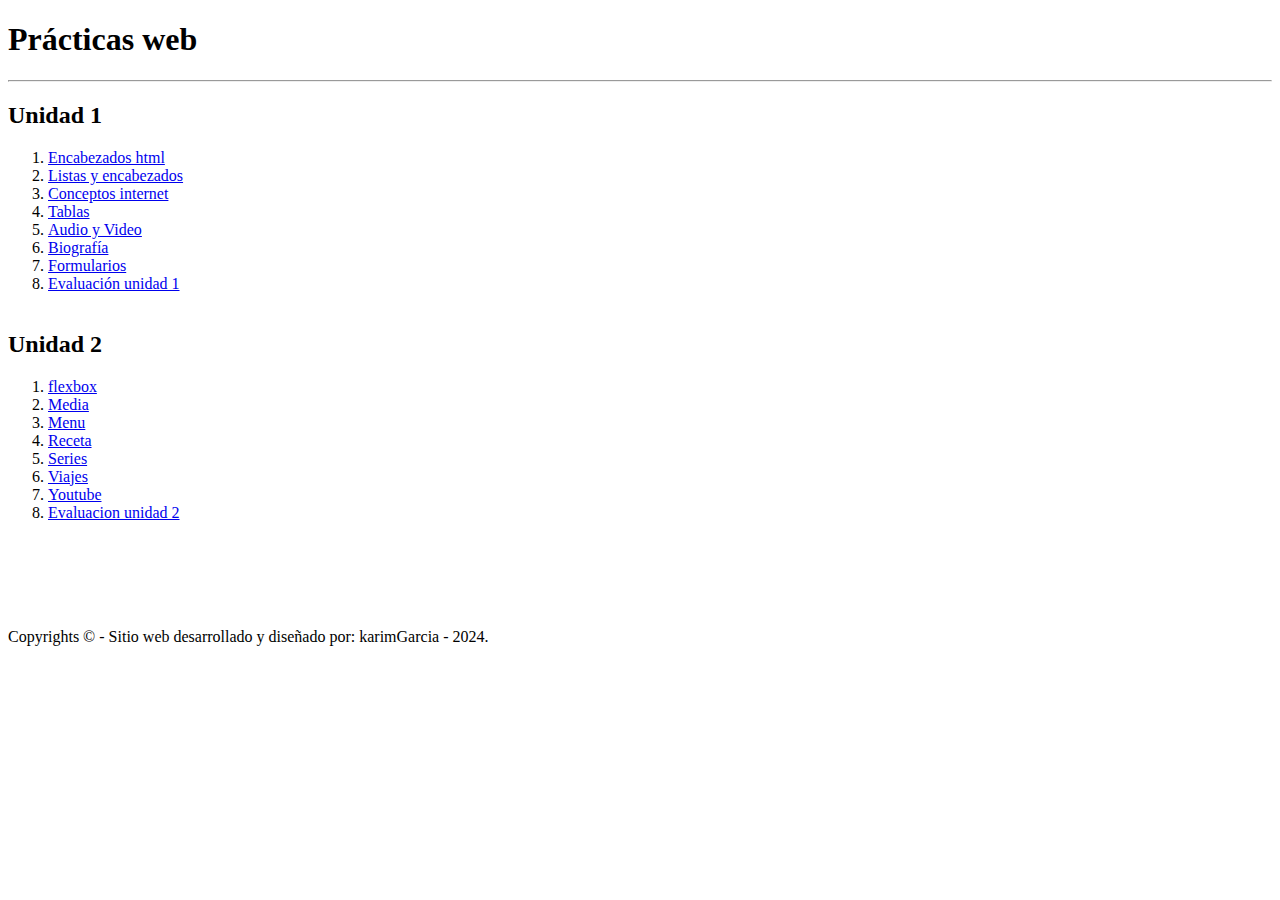
<file: KarimGarcia-web/index.html>
<!DOCTYPE html>
<html lang="es"> 
<head>
    <meta charset="UTF-8">
    <meta name="viewport" content="width=device-width, initial-scale=1.0">
    <meta name="keywords" content="cursos de Diseño web en sonora, el mejor curso de diseño we de sonora">
    <meta name="description" content="En itson creamos el curso de diseño web para todo aquel en el mindo del diseño de interfaces">
    <title>Prácticas web</title>
</head>
<body>
    <h1>Prácticas web</h1>
    <hr>
    <h2>Unidad 1</h2>
    <ol>
        <li><a href="u1/encabezados.html">Encabezados html</a></li>
        <li><a href="u1/listasyenlaces.html">Listas y encabezados</a></li>
        <li><a href="u1/internet.html">Conceptos internet</a></li>
        <li><a href="u1/tablas.html">Tablas</a></li>
        <li><a href="u1/audioyvideo.html">Audio y Video</a></li>
        <li><a href="u1/biografia.html">Biografía</a></li>
        <li><a href="u1/formularios.html">Formularios</a></li>
        <li><a href="u1/evaluacionu1.html">Evaluación unidad 1</a></li>
        <br>
    </ol>
    </ol>
    <h2>Unidad 2</h2>
    <ol>
        <li><a href="u2/flexbox.html">flexbox</a></li>
        <li><a href="u2/Media.html">Media</a></li>
        <li><a href="u2/menu.html">Menu</a></li>
        <li><a href="u2/receta.html">Receta</a></li>
        <li><a href="u2/series.html">Series</a></li>
        <li><a href="u2/viajes.html">Viajes</a></li>
        <li><a href="u2/youtube.html">Youtube</a></li>
        <li><a href="u2/curriculumvitae.html">Evaluacion unidad 2</a></li>
        <br>
    </ol>
    <footer>
        <br><br><br><br>
        <span>Copyrights &#169;​ - Sitio web desarrollado y diseñado por: karimGarcia​ - 2024.</span>
    
    </footer>

</body>
</html>
</file>
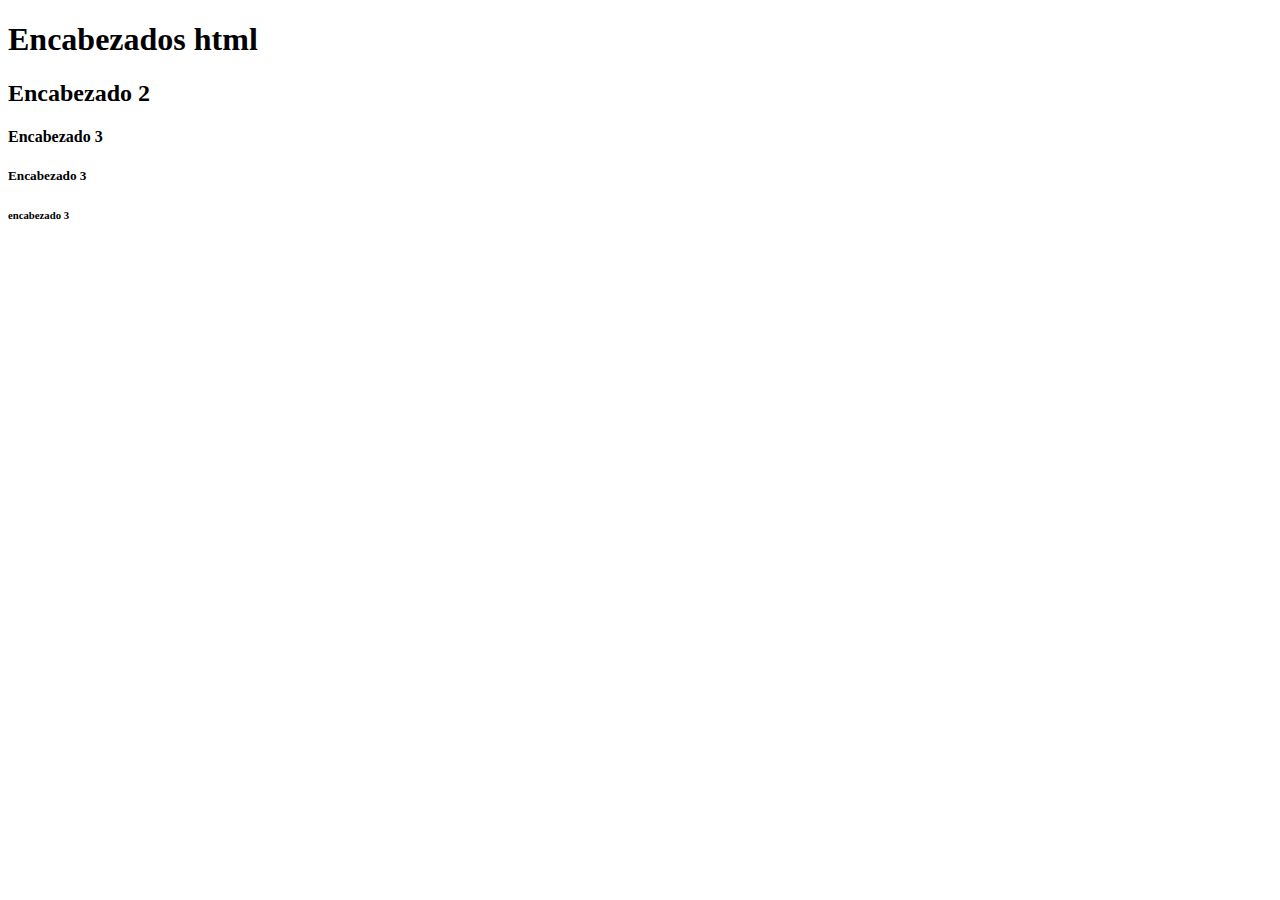
<file: KarimGarcia-web/u1/encabezados.html>
<!DOCTYPE html>
<html lang="en">
<head>
    <meta charset="UTF-8">
    <meta name="viewport" content="width=device-width, initial-scale=1.0">
    <title>Document</title>
</head>
<body>
    <h1>Encabezados html</html></h1>
    <h2>Encabezado 2</h2>
    <h4>Encabezado 3</h4>
    <h5>Encabezado 3</h5>
    <h6>encabezado 3</h6>
</file>
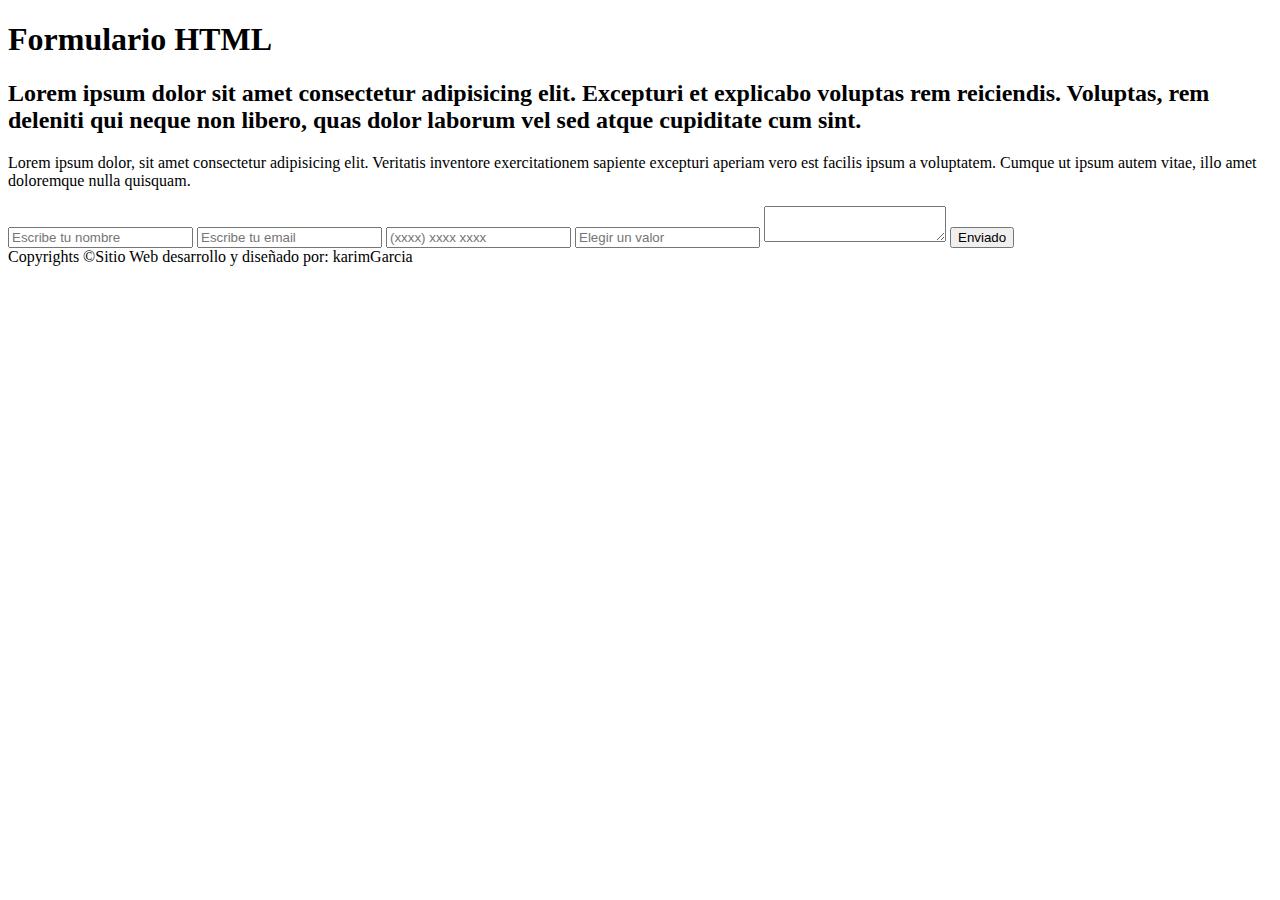
<file: KarimGarcia-web/u1/formularios.html>
<!DOCTYPE html>
<html lang="en">
<head>
    <meta charset="UTF-8">
    <meta name="viewport" content="width=device-width, initial-scale=1.0">
    <title>Document</title>
</head>
<body>
    <header>
<h1>Formulario HTML</h1>
    </header>
    <main>
<div>
     <div>
         <h2>Lorem ipsum dolor sit amet consectetur adipisicing elit. Excepturi et explicabo voluptas rem reiciendis. Voluptas, rem deleniti qui neque non libero, quas dolor laborum vel sed atque cupiditate cum sint.</h2>
         <p>Lorem ipsum dolor, sit amet consectetur adipisicing elit. Veritatis inventore exercitationem sapiente excepturi aperiam vero est facilis ipsum a voluptatem. Cumque ut ipsum autem vitae, illo amet doloremque nulla quisquam.</p>
    </div>
    <div>
      <form action="#" method="post">
      <input type="nombre" NOMBRE="" id="" placeholder="Escribe tu nombre" required>
      <input type="email" EMAIL="" id="" placeholder="Escribe tu email" required>
      <input type="tel" CEL="" id="" placeholder="(xxxx) xxxx xxxx">

    <input list="itson" name="personas" placeholder="Elegir un valor">
 <datalist id="itson">
 <option value="Estudiante"></option>
<option value="Aspirante"></option>
<option value="Egresado"></option>
<option value="Empleado"></option> 
</datalist> 
  <textarea name="Mensaje" id="" placeholder=""></textarea>
  <input type="submit" value="Enviado">
    </form>
  </div>

</div>


    </main>
    <footer>
    <span> Copyrights &#169;Sitio Web desarrollo y diseñado por: karimGarcia​</span>
    </footer>
</body>
</html>
</file>
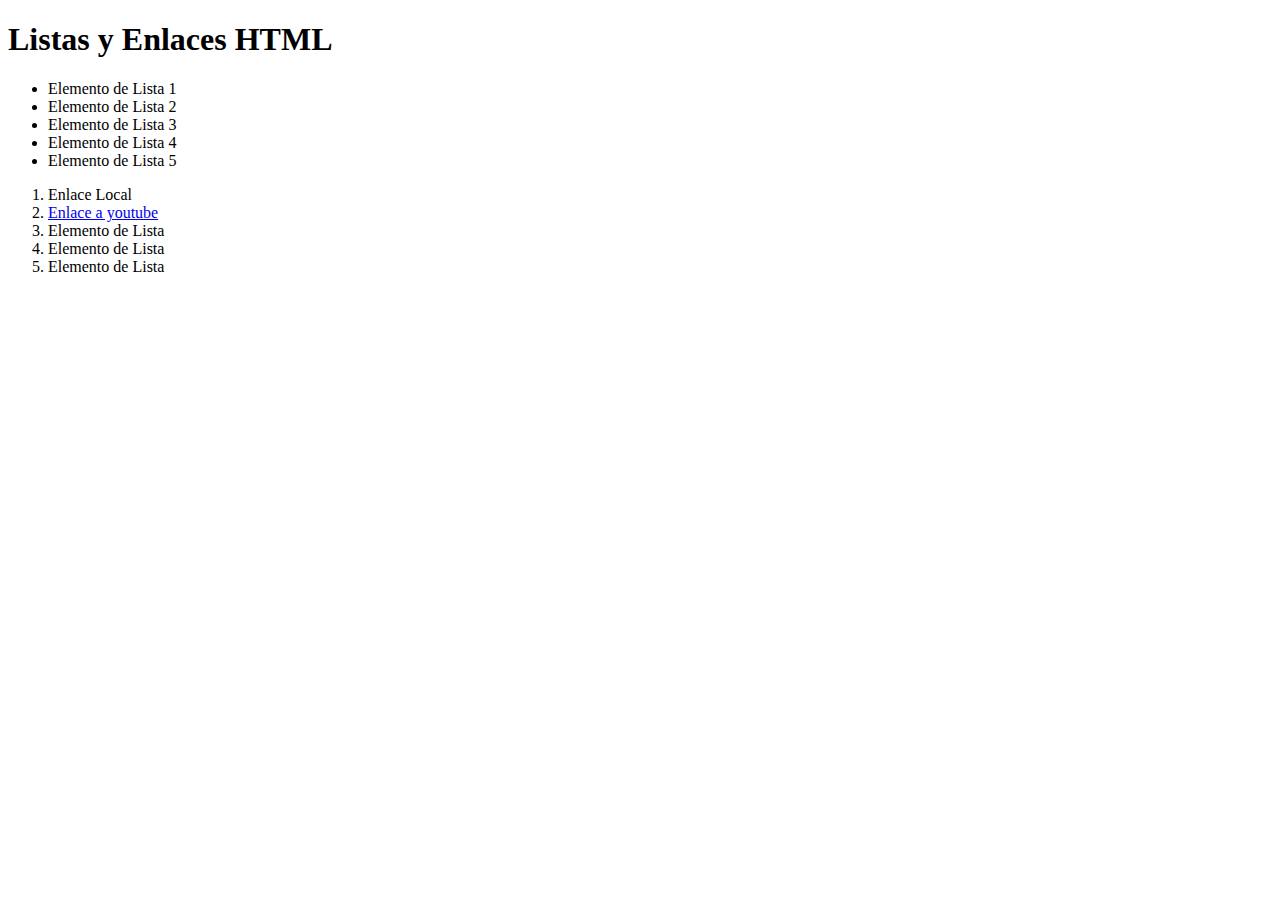
<file: KarimGarcia-web/u1/listasyenlaces.html>
<!DOCTYPE html>
<html lang="en">
<head>
    <meta charset="UTF-8">
    <meta name="viewport" content="width=device-width, initial-scale=1.0">
    <title>Document</title>
</head>
<body>
    <header>
      <h1>Listas y Enlaces HTML</h1>
      <main>
  <ul>
<li>Elemento de Lista 1</li>
<li>Elemento de Lista 2</li>
<li>Elemento de Lista 3</li>
<li>Elemento de Lista 4</li>
<li>Elemento de Lista 5</li>
  </ul>
      <ol>
        <li> <Enlace href="encabezados.html">Enlace Local</a></li>
        <li><a href="https://www.youtube.com/?app=desktop&hl=es">Enlace a youtube</a></li>
        <li>Elemento de Lista</li>
        <li>Elemento de Lista</li>
        <li>Elemento de Lista</li>
         
      </ol>
      </main>
      <section>


      </section>
      <footer>

      </footer>
    </header>
</body>
</html>
</file>
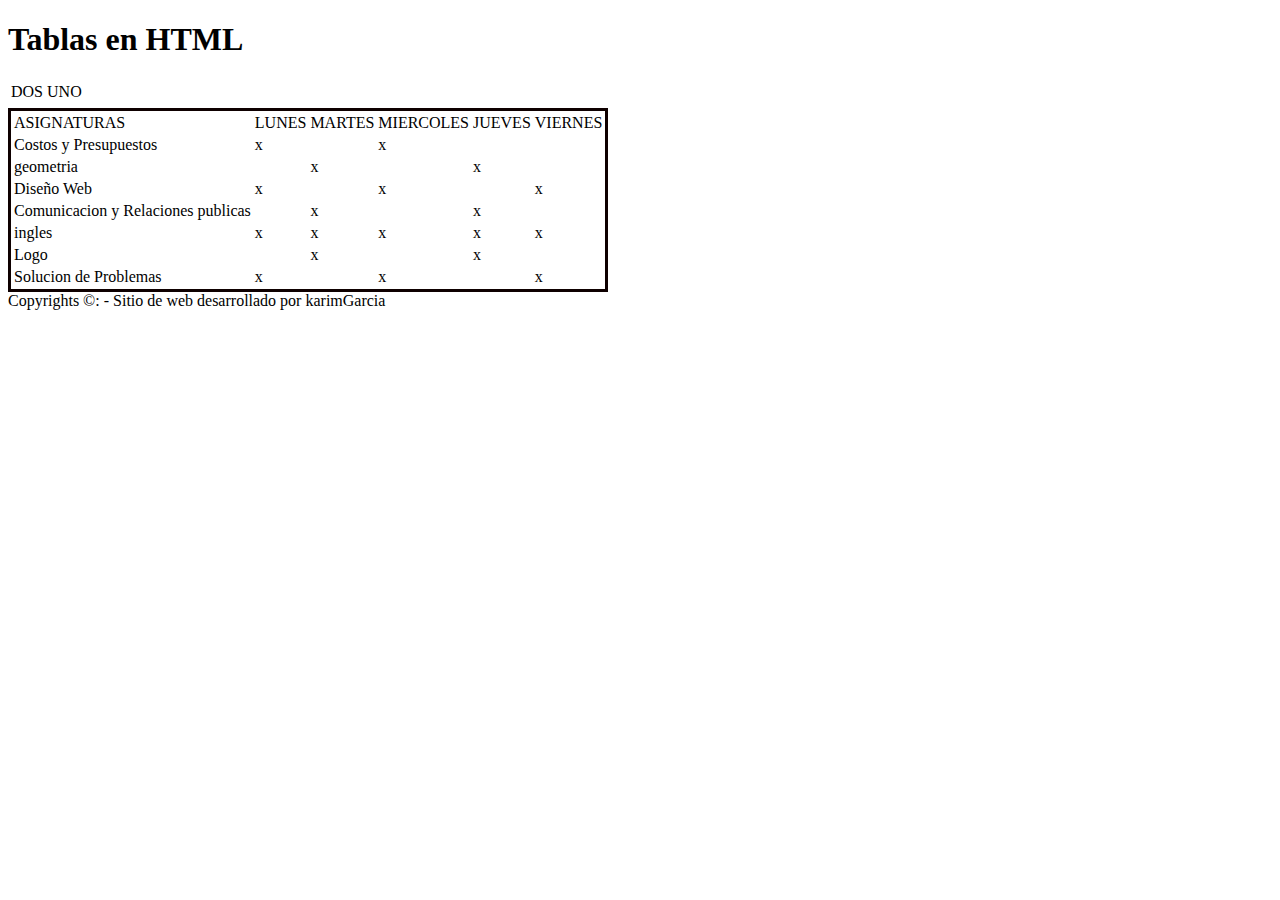
<file: KarimGarcia-web/u1/Tablas.html>
<!DOCTYPE html>
<html lang="en">
<head>
    <meta charset="UTF-8">
    <meta name="viewport" content="width=device-width, initial-scale=1.0">
    <title>Document</title>
</head>
<body>
    <header>
<h1>Tablas en HTML</h1>
    </header>
<section>
<table>
<tr>
   <td>DOS</td>
   <td>UNO</td>
</tr>
<tr>
    <td></td>
    <td></td>
</tr>

</table>
</section>

<main>
<table borde="5" bordercolor="negro">
    <tr>
<td>ASIGNATURAS</td>
<td>LUNES</td>
<td>MARTES</td>
<td>MIERCOLES</td>
<td>JUEVES</td>
<td>VIERNES</td>
    </tr>
    <tr>
<td>Costos y Presupuestos</td>
<td>x</td>
<td></td>
<td>x</td>
<td></td>
<td></td>    
</tr>
    <tr>
<td>geometria</td>
<td></td>
<td>x</td>
<td></td>
<td>x</td>
<td></td>    
</tr>
    <tr>
<td>Diseño Web</td>
<td>x</td>
<td></td>
<td>x</td>
<td></td>
<td>x</td>
    </tr>
    <tr>
<td>Comunicacion y Relaciones publicas</td>
<td></td>
<td>x</td>
<td></td>
<td>x</td>
<td></td>
    </tr>
    <tr>
<td>ingles</td>
<td>x</td>
<td>x</td>
<td>x</td>
<td>x</td>
<td>x</td>
    </tr>
    <tr>
        <td>Logo</td>
        <td></td>
        <td>x</td>
        <td></td>
        <td>x</td>
        <td></td>
    </tr>
    <tr>
        <td>Solucion de Problemas</td>
        <td>x</td>
        <td></td>
        <td>x</td>
        <td></td>
        <td>x</td>
    </tr>
</table>
</main>
<div></div>
<footer>
     <span>Copyrights &#169: - Sitio de web desarrollado por karimGarcia​</span>
</footer>
</body>
</html>
</file>
